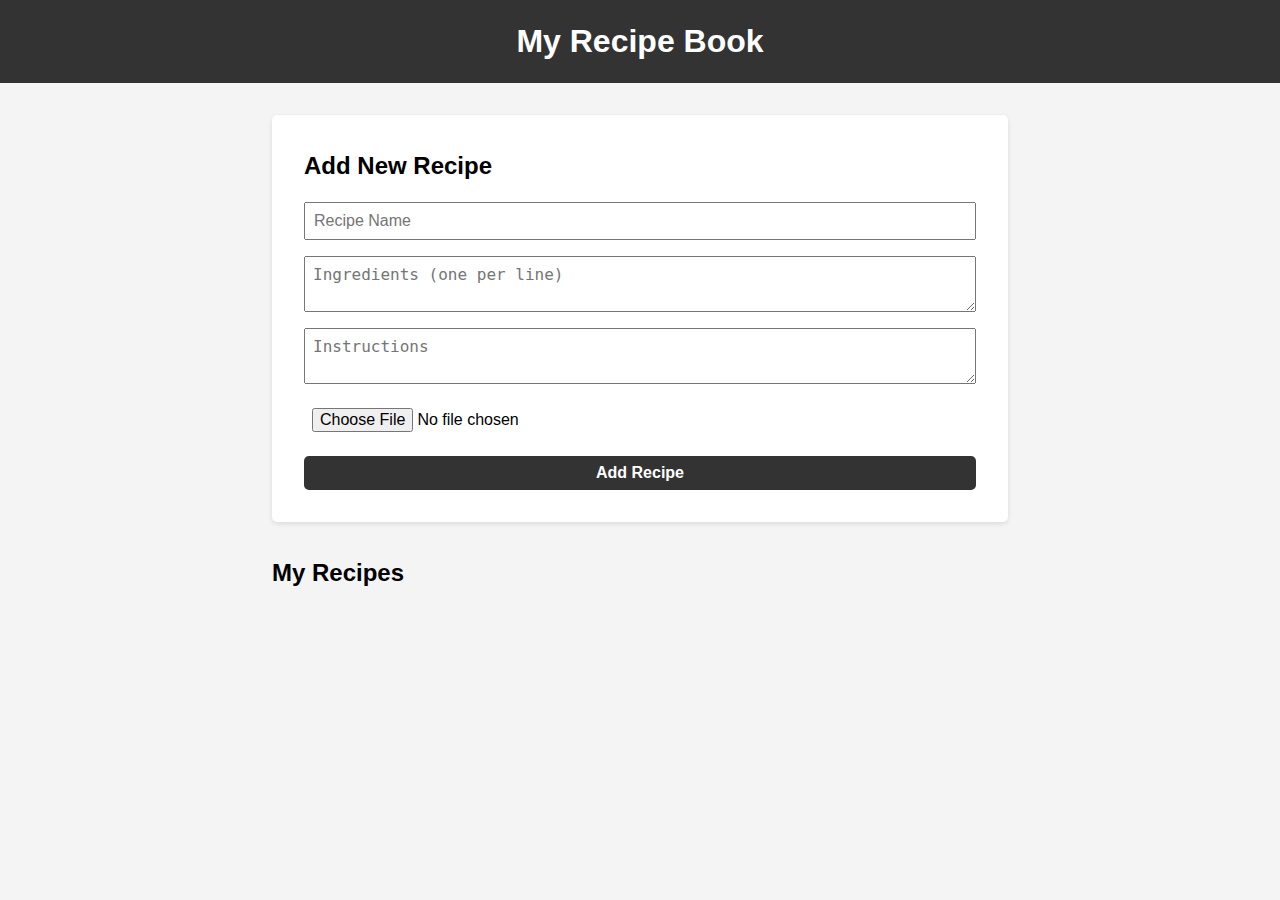
<file: Recipebook/index.html>
<!DOCTYPE html>
<html lang="en">
<head>
    <meta charset="UTF-8">
    <meta name="viewport" content="width=device-width, initial-scale=1.0">
    <title>Recipe Book</title>
    <link rel="stylesheet" href="style.css">
</head>
<body>
    <header>
        <h1>My Recipe Book</h1>
    </header>
    <main>
        <section id="recipe-form">
            <h2>Add New Recipe</h2>
            <form id="add-recipe-form">
                <input type="text" id="recipe-name" placeholder="Recipe Name" required>
                <textarea id="recipe-ingredients" placeholder="Ingredients (one per line)" required></textarea>
                <textarea id="recipe-instructions" placeholder="Instructions" required></textarea>
                <input type="file" id="recipe-image" accept="image/*">
                <button type="submit">Add Recipe</button>
            </form>
        </section>
        <section id="recipe-list">
            <h2>My Recipes</h2>
            <div id="recipes-container"></div>
        </section>
    </main>
    <script src="script.js"></script>
</body>
</html>
</file>
<file: Recipebook/style.css>
* {
    box-sizing: border-box;
    margin: 0;
    padding: 0;
}

body {
    font-family: Arial, sans-serif;
    line-height: 1.6;
    background-color: #f4f4f4;
}

header {
    background-color: #333;
    color: #fff;
    text-align: center;
    padding: 1rem;
}

main {
    max-width: 800px;
    margin: 0 auto;
    padding: 2rem ;
}

h2 {
    margin-bottom: 1rem;
}

#recipe-form {
    background-color: #fff;
    padding: 2rem;
    margin-bottom: 2rem;
    border-radius: 5px;
    box-shadow: 0 2px 5px rgba(0, 0, 0, 0.1);
}

form {
    display: flex;
    flex-direction: column;
}

input, textarea {
    margin-bottom: 1rem;
    padding: 0.5rem;
    font-size: 1rem;
}

button {
    background-color: #333;
    color: #fff;
    padding: 0.5rem;
    border: none;
    border-radius: 5px;
    cursor: pointer;
    font-size: 1rem;
    font-weight: bold;
}

button:hover {
    background-color: #5b5a5a;
}
#recipe-list{
    display: flex;
    flex-direction: column;
    padding-left: 0;
    
   
}
#recipes-container {
    display: flex;
    flex-direction: column;
    gap: 2rem;
    width: 100%;
    max-width: 600px;
    padding-left: 0;
    margin-left: 0;
    margin: 0 auto;
 
    
    
}

/* .recipe-card {
    background-color: #fff;
    padding: 1rem;
    border-radius: 5px;
    box-shadow: 0 2px 5px rgba(0, 0, 0, 0.1);
}

.recipe-card img {
    max-width: 100%;
    height: auto;
    margin-bottom: 1rem;
}

.recipe-card h3 {
    margin-bottom: 0.5rem;
}

.recipe-card button {
    margin-top: 1rem;
} */
 /* ... (keep the existing CSS above) ... */

.recipe-card {
    background-color: #fff;
    padding: 1.5rem;
    border-radius: 5px;
    box-shadow: 0 2px 5px rgba(0, 0, 0, 0.1);
    display: flex;
    flex-direction: column;
    width: 100%;
    margin-left: 0;
    
    

   
}

.recipe-card img {
    max-width: 70%;
    
    height: 300px;
    /* object-fit: cover; */
    border-radius: 5px;
    margin-bottom: 1rem;
}

.recipe-card h3 {
    font-size: 1.8rem;
    margin-bottom: 1rem;
    color: #000000;
}

.recipe-card h4 {
    font-size: 1.4rem;
    margin-top: 1rem;
    margin-bottom: 0.5rem;
    color: #2b2b2b;
}

.recipe-card ul {
    padding-left: 1.5rem;
    margin-bottom: 1rem;
}

.recipe-card li, .recipe-card p {
    font-size: 1.1rem;
    line-height: 1.4;
    color: #666;
}

.recipe-card button {
    margin-top: 1rem;
    padding: 0.7rem 1rem;
    font-size: 1rem;
    background-color: #4CAF50;
    color: white;
    border: none;
    border-radius: 4px;
    cursor: pointer;
    transition: background-color 0.3s;
}

.recipe-card button:hover {
    background-color: #2f8934;
}

.recipe-card button:last-child {
    background-color: #f44336;
    /* margin-left: 0.5rem; */
}

.recipe-card button:last-child:hover {
    background-color: #b52525;
}

/* Adjust the grid layout for better responsiveness */
#recipes-container {
    display: grid;
    grid-template-columns: repeat(auto-fit, minmax(300px, 1fr));
    gap: 2rem;
}

/* ... (keep the existing CSS below) ... */
@media (max-width: 768px) {
    .recipe-card img {
        max-width: 100%;
        
        
    }

}
</file>
